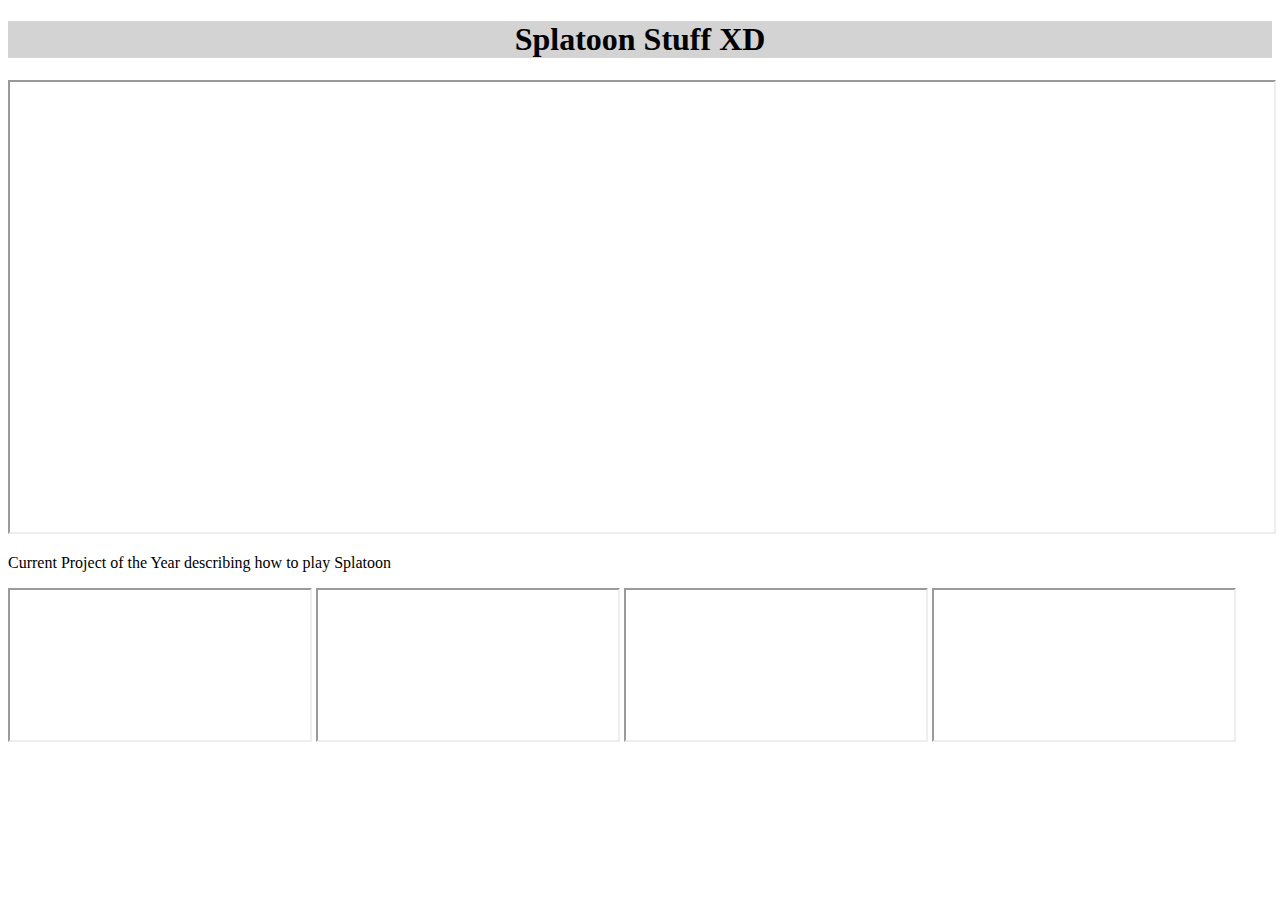
<file: Gaming/index.html>
<!DOCTYPE html><html lang="en"><head>
<style>
    .centerFont {
    text-align: center;
    font-family: Georgia, serif;
    background-color: lightgrey;
      }
</style>
</head>
<body>
    <div class="centerFont">
    <h1> Splatoon Stuff XD</h1> </div>
    <iframe width="100%" height="450" src="https://ag00dy.github.io/Splatoon-Infographic"> </iframe>
    <p> Current Project of the Year describing how to play Splatoon</p>
    <iframe src= "https://youtu.be/ZaSIwdKm17k"> </iframe>
    <iframe src= "https://youtu.be/A4f88G_3Sg4"> </iframe>
    <iframe src= "https://youtu.be/2T_OlAAqT2g"> </iframe>
    <iframe src= "https://youtu.be/5as03dHVsLo"> </iframe>
</body>
</file>
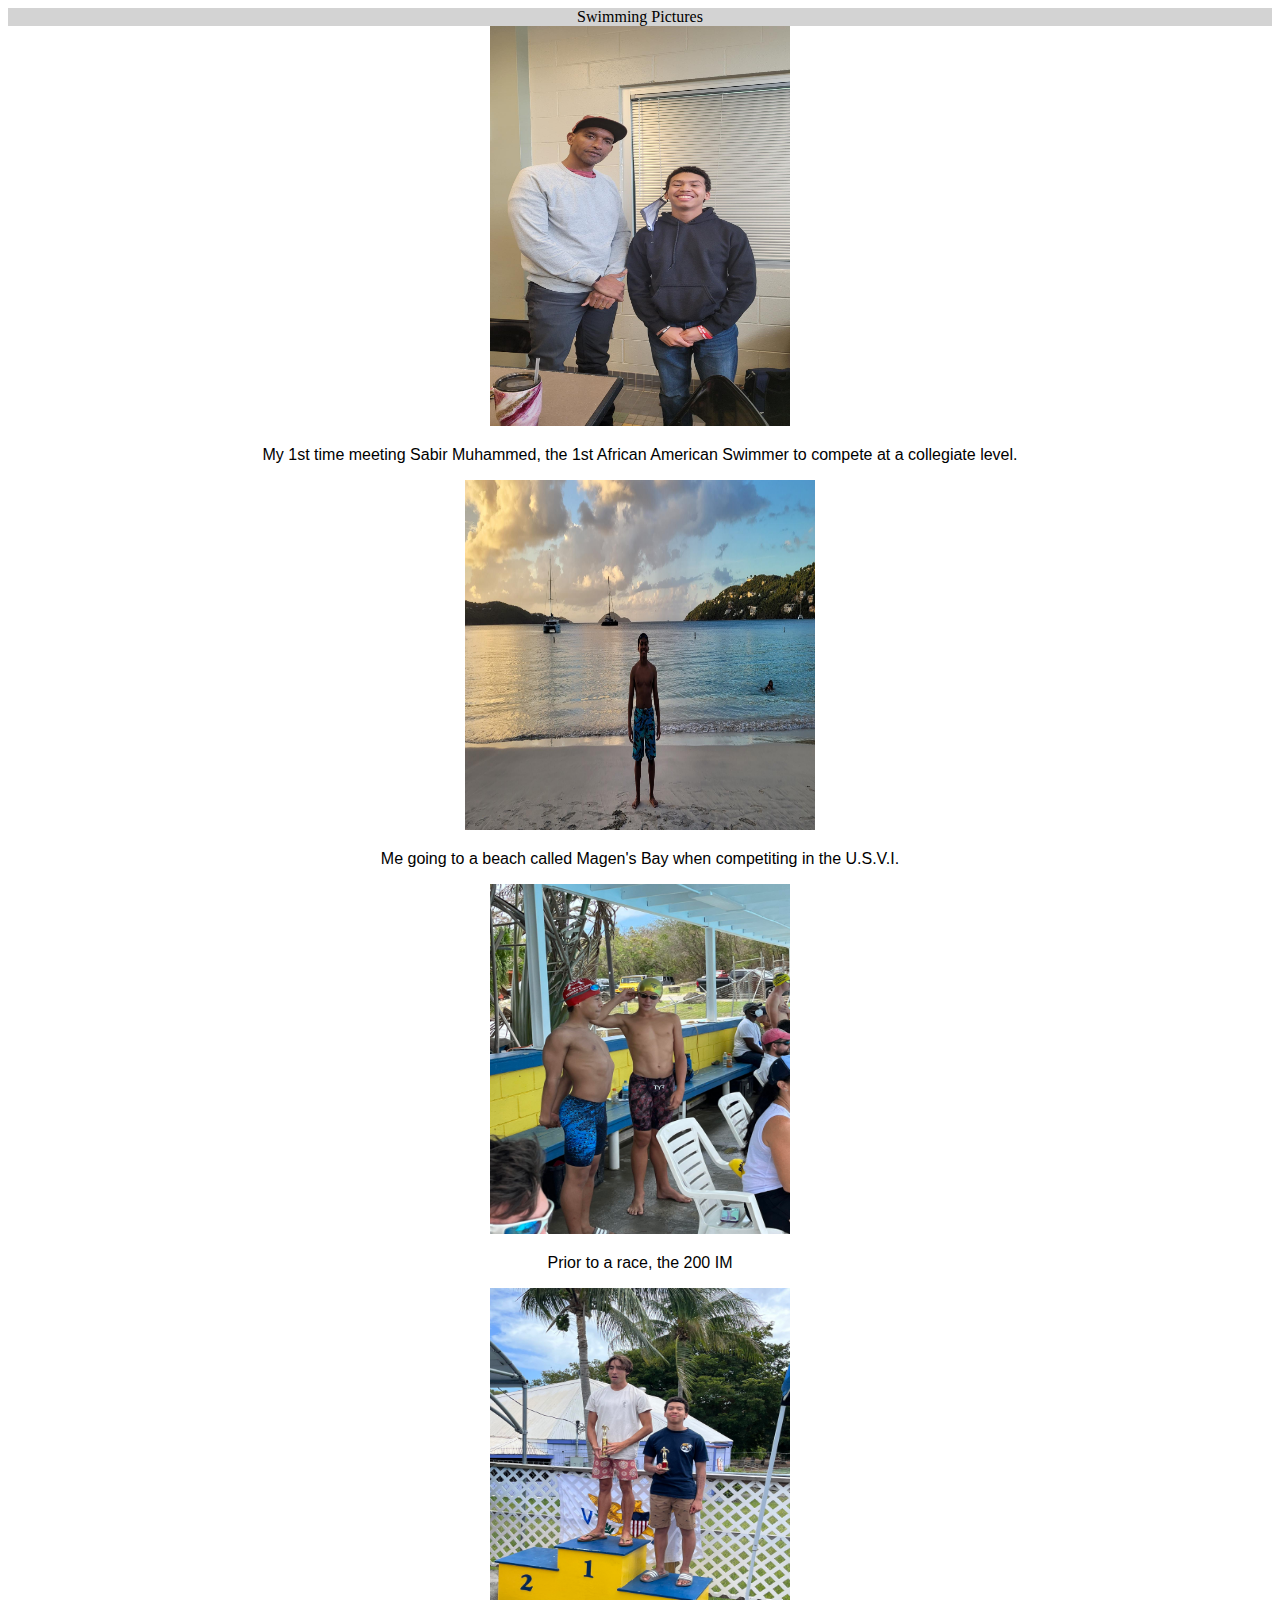
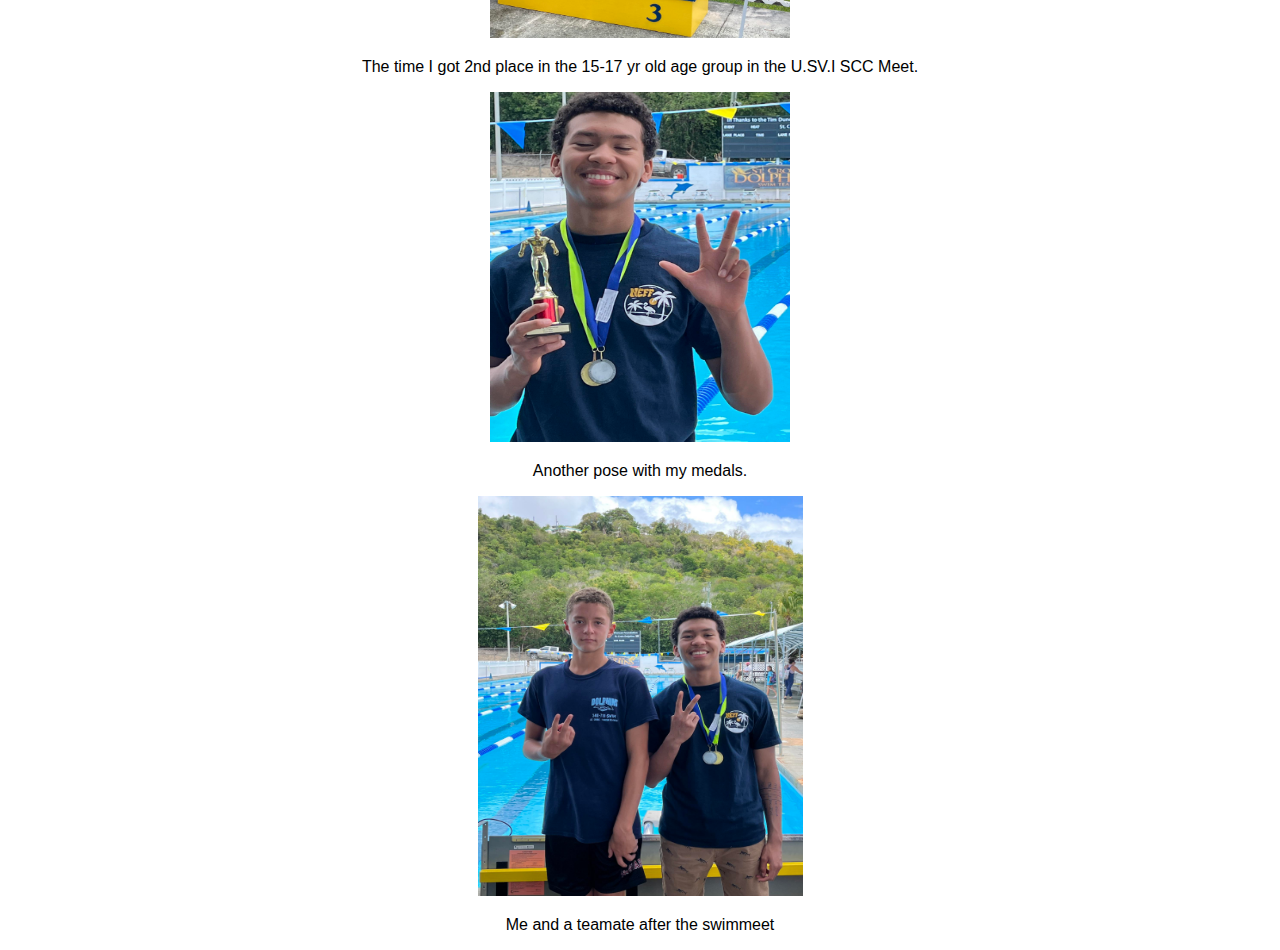
<file: Swimming/index.html>
<!DOCTYPE html><html lang="en"><head>
<style> 
.centerFont {
    text-align: center;
    font-family: Georgia, serif;
    background-color: lightgrey;
    }
.centerFontalt {
    text-align: center;
    font-family: Verdana, Geneva, Tahoma, sans-serif;
    }
      </style>
</head>
<body>
    <div class="centerFont"> Swimming Pictures </div>
    
    <div class="centerFontalt"> <img src="SabirMuhammed.jpg" height="400" width="300"> </img>
    <p> My 1st time meeting Sabir Muhammed, the 1st African American Swimmer to compete at a collegiate level.</p>
    <img src="Magen'sBay.jpg" height="350" width="350"> </img>
    <p> Me going to a beach called Magen's Bay when competiting in the U.S.V.I.</p>
    <img src="200IM.jpg" height="350" width="300"> </img>
    <p> Prior to a race, the 200 IM</p>
    <img src="Placement.jpg" height="350" width="300"> </img>
    <p> The time I got 2nd place in the 15-17 yr old age group in the U.SV.I SCC Meet.</p>
    <img src="Placement2.jpg" height="350" width="300"> </img>
    <p> Another pose with my medals.</p>
    <img src="Duo.jpg" height="400" width="325"> </img>
    <p> Me and a teamate after the swimmeet</p>
    </div>
</body>
</file>
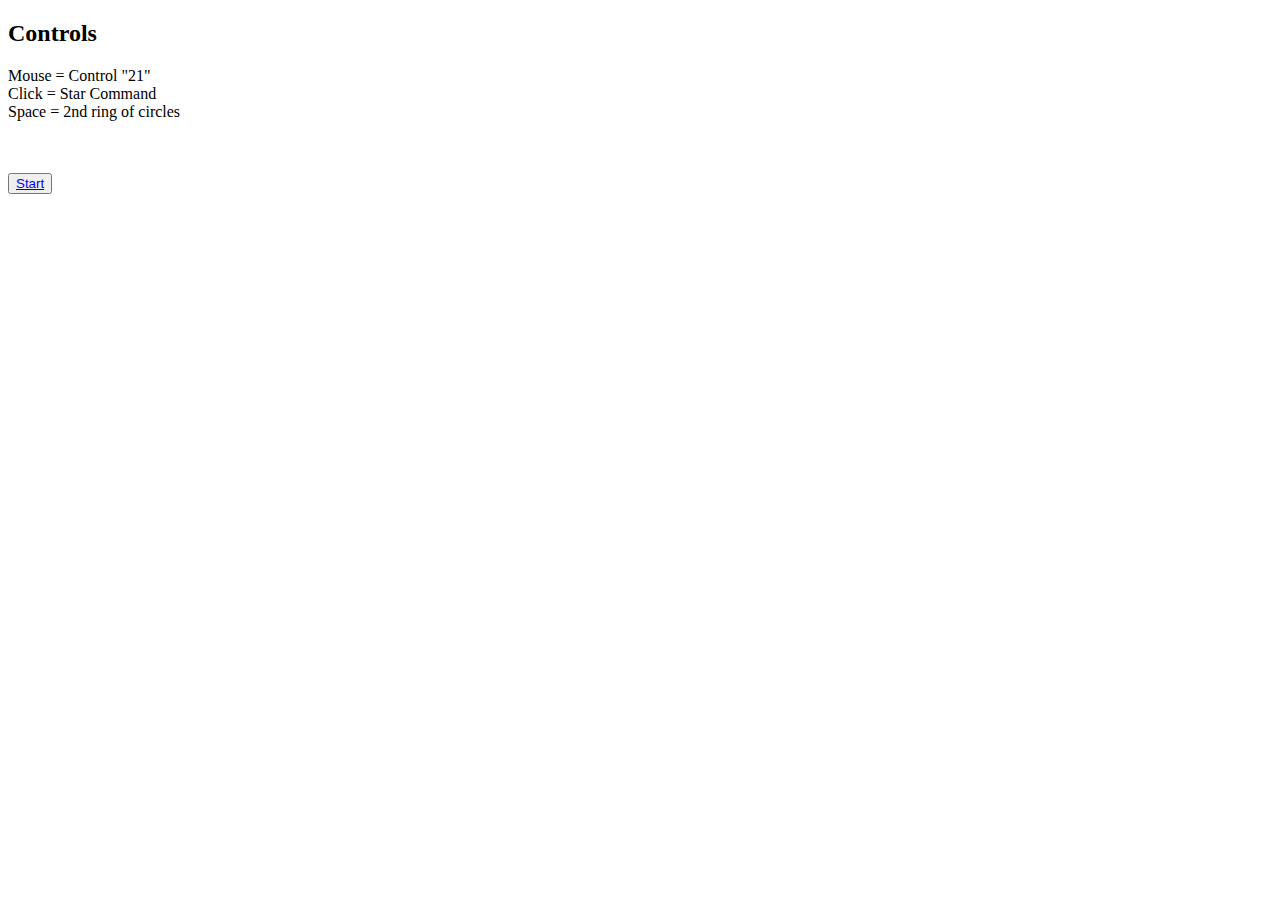
<file: September/2.html>
<!DOCTYPE html><html lang="en"><head>
    <script>
        function hide() {
      document.getElementById("titleScreen").style.top="-100vh";
             loop();
           }
    </script>
    <head>

    </head>
    <body>
        <h2>Controls</h2>
    <p> Mouse = Control "21"<br>
        Click = Star Command<br>
        Space = 2nd ring of circles</p>
      <br>
      <br>
      <button onclick="hide()"><a href=https://Ag00dy.github.io/September>Start</a></button>
      </body>
</file>
